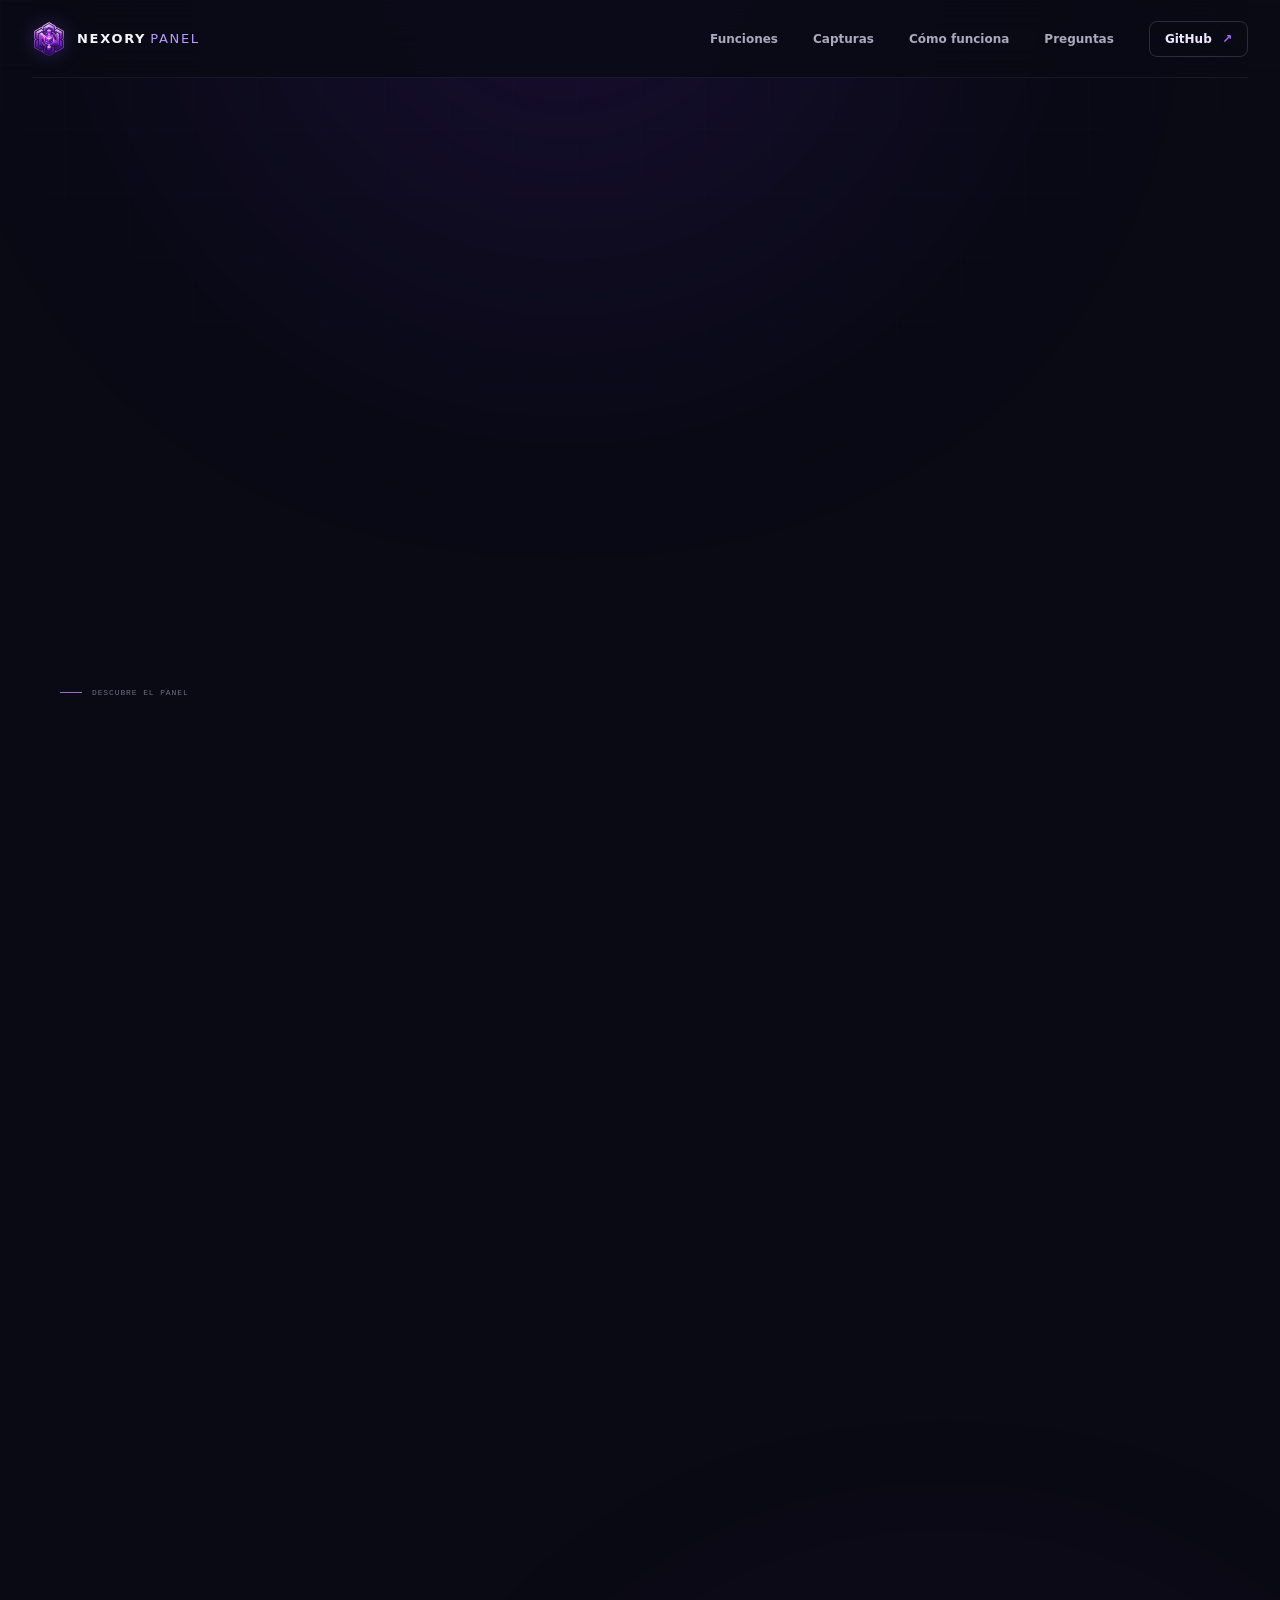
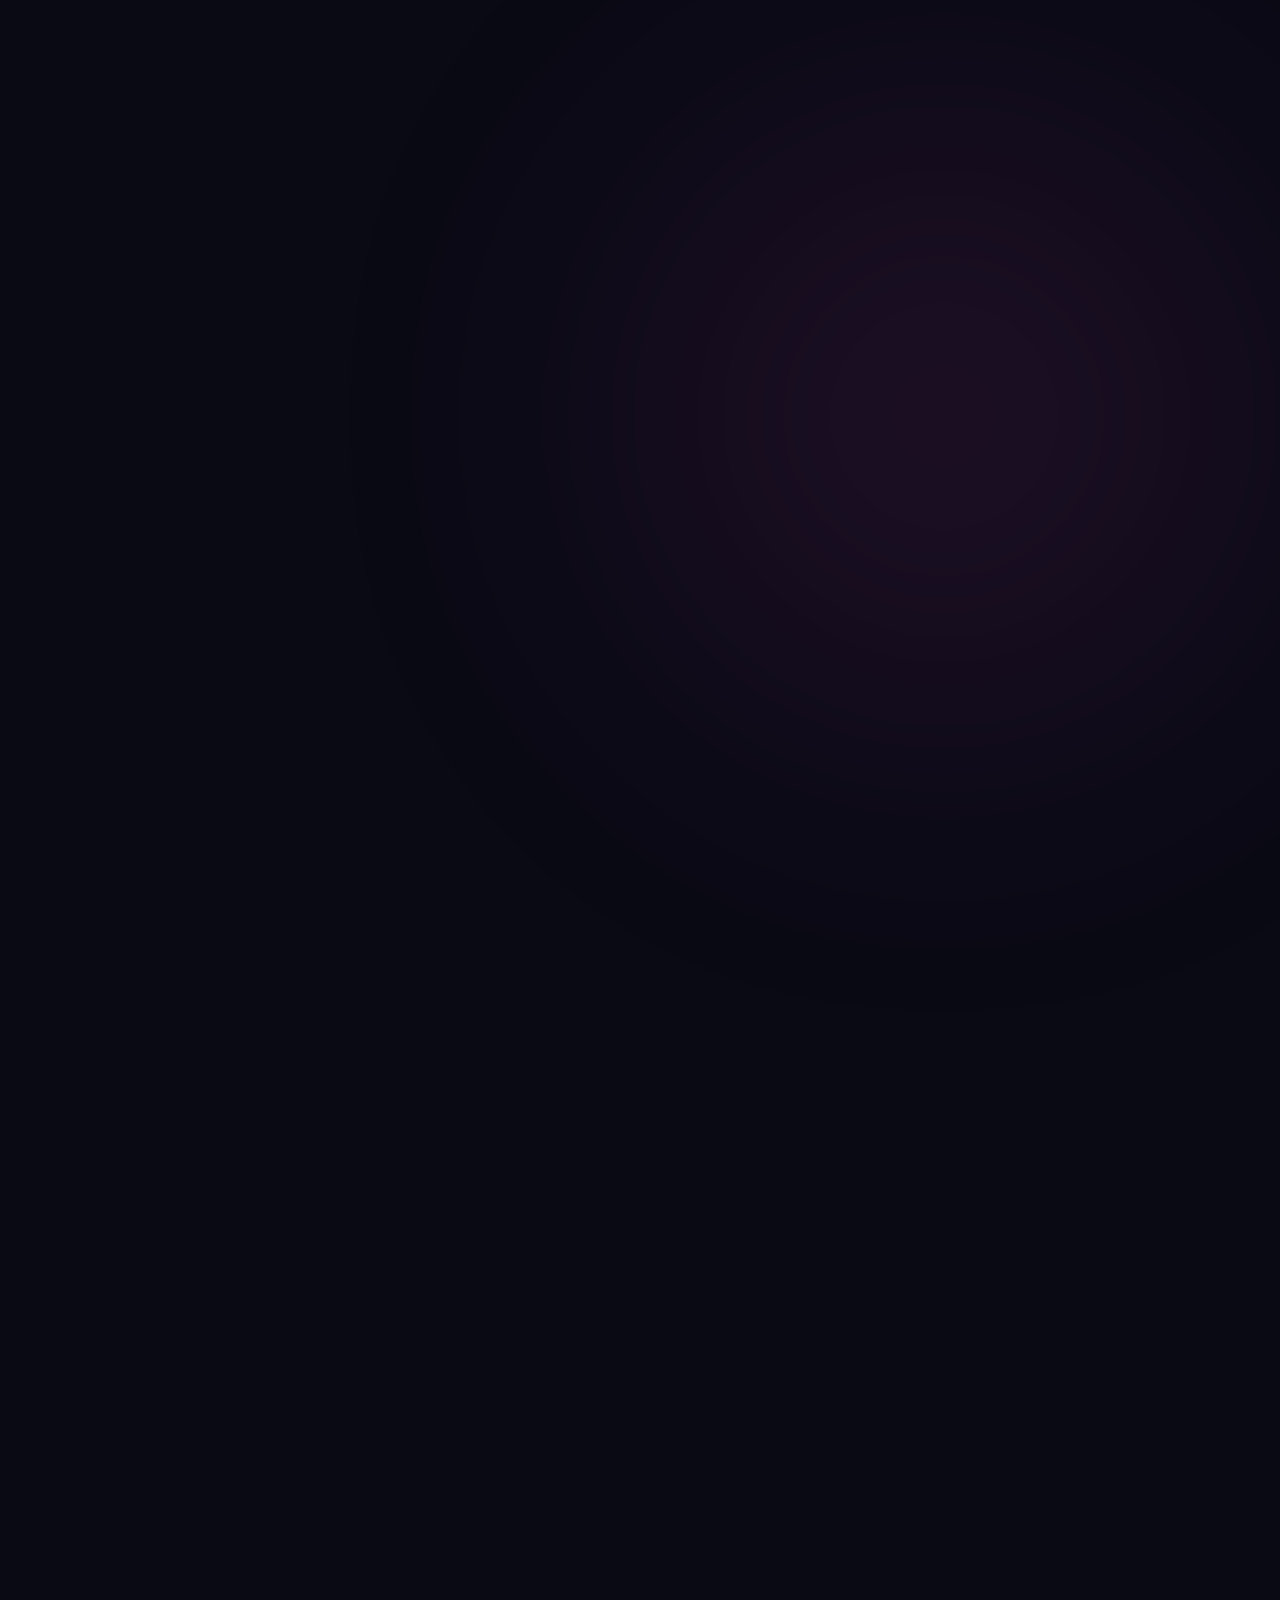
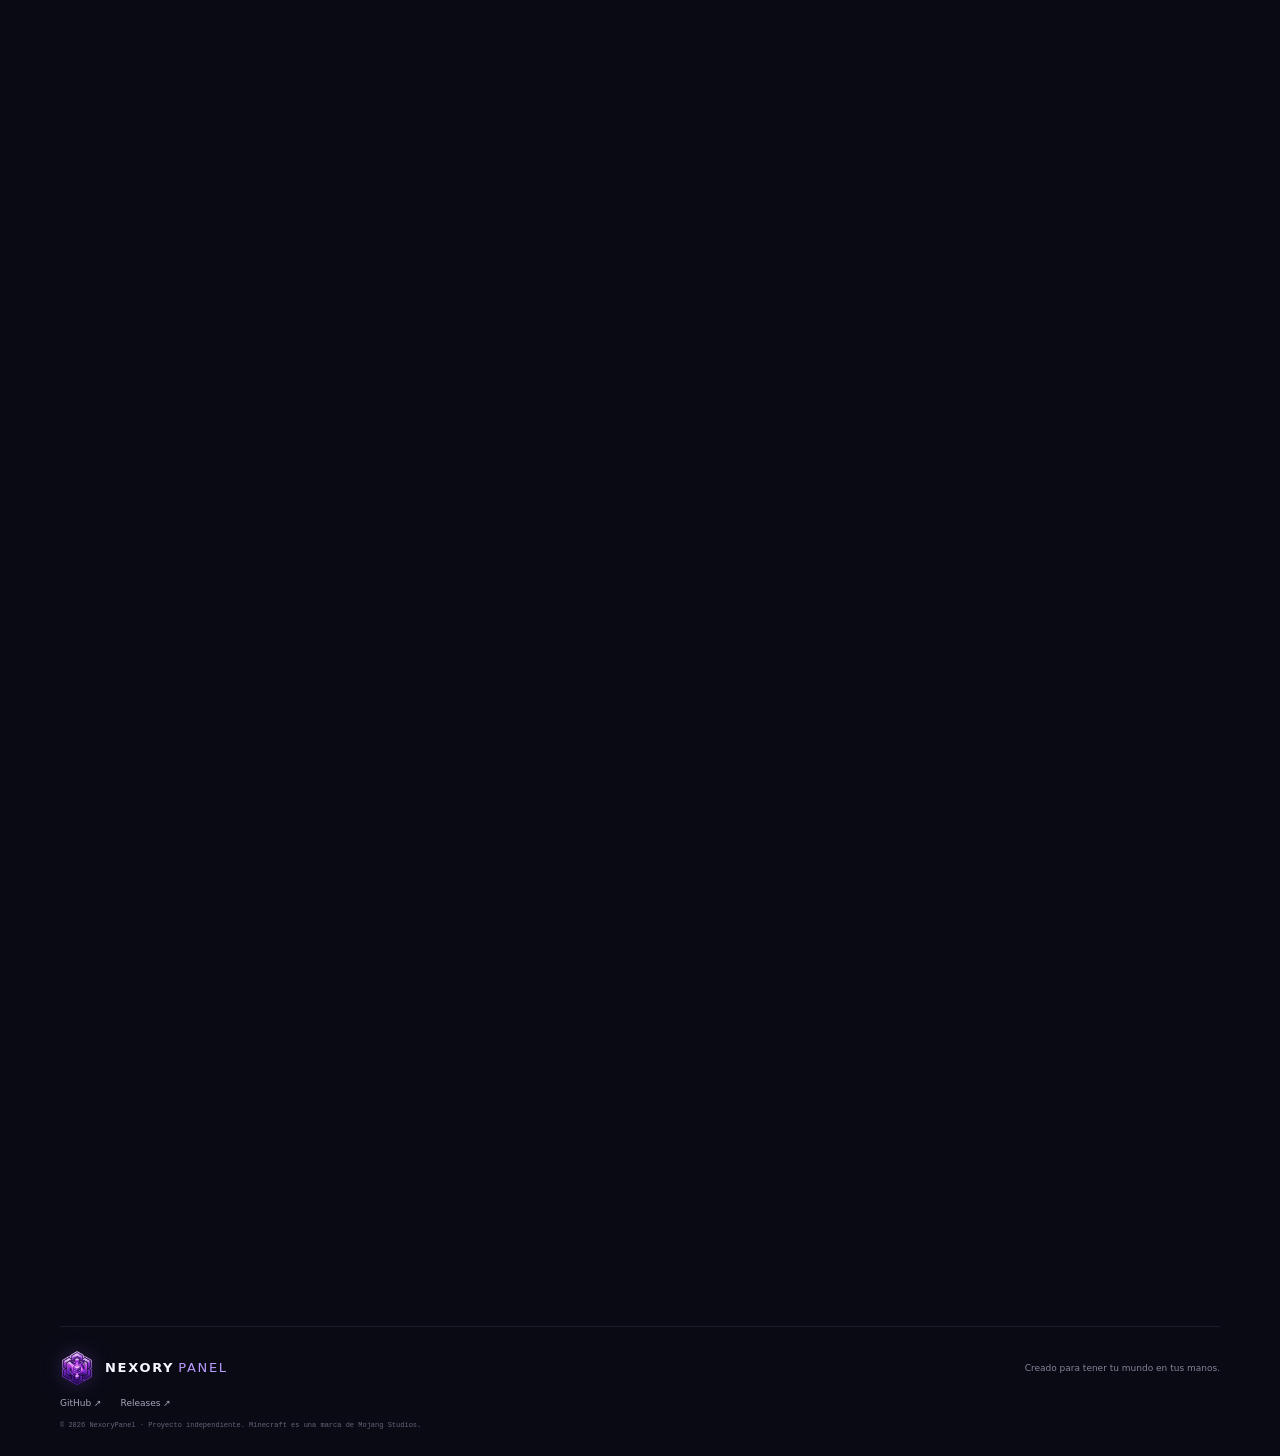
<file: docs/index.html>
<!doctype html>
<html lang="es">
<head>
  <meta charset="utf-8">
  <meta name="viewport" content="width=device-width, initial-scale=1">
  <meta name="theme-color" content="#090a14">
  <meta name="referrer" content="strict-origin-when-cross-origin">
  <meta name="description" content="Descarga NexoryPanel gratis para Windows, macOS, Linux y Android. Administra tus servidores Minecraft Java y Bedrock desde el panel.">
  <meta http-equiv="Content-Security-Policy" content="default-src 'self'; base-uri 'self'; object-src 'none'; frame-src 'none'; form-action 'self'; img-src 'self'; font-src 'self'; style-src 'self'; script-src 'self'; connect-src 'self'; upgrade-insecure-requests">
  <meta property="og:title" content="NexoryPanel — Tu servidor, bajo control">
  <meta property="og:description" content="Un panel moderno para gestionar servidores Minecraft Java y Bedrock en Windows, macOS, Linux y Android.">
  <meta property="og:type" content="website">
  <title>NexoryPanel — Tu servidor, bajo control</title>
  <link rel="icon" type="image/png" href="./assets/icon.png?v=2">
  <link rel="stylesheet" href="./styles.css?v=3">
  <script src="./app.js?v=2" defer></script>
</head>
<body>
  <div class="page-glow page-glow-top" aria-hidden="true"></div>
  <div class="page-glow page-glow-bottom" aria-hidden="true"></div>
  <header class="site-header">
    <a class="brand" href="#inicio" aria-label="NexoryPanel, inicio">
      <img class="brand-mark" src="./assets/icon.png?v=2" width="32" height="32" alt="">
      <span>NEXORY<span class="brand-light">PANEL</span></span>
    </a>
    <button class="menu-toggle" type="button" aria-expanded="false" aria-controls="main-nav" aria-label="Abrir menú"><span></span><span></span></button>
    <nav id="main-nav" class="main-nav" aria-label="Navegación principal">
      <a href="#funciones">Funciones</a>
      <a href="#capturas">Capturas</a>
      <a href="#como-funciona">Cómo funciona</a>
      <a href="#preguntas">Preguntas</a>
      <a class="nav-github" href="https://github.com/FelixDevvv/nexorypanel" target="_blank" rel="noreferrer">GitHub <span aria-hidden="true">↗</span></a>
    </nav>
  </header>

  <main>
    <section class="hero section-wrap" id="inicio">
      <div class="hero-copy reveal">
        <div class="eyebrow"><span class="status-pulse"></span> CONTROL LOCAL · WINDOWS, MACOS Y LINUX</div>
        <h1>Tu servidor.<br><span class="gradient-text">Tus reglas.</span></h1>
        <p class="hero-lede">Todo lo que necesitas para administrar tus servidores Minecraft Java y Bedrock, en un panel local hecho para que disfrutes construyendo.</p>
        <div class="hero-actions">
          <a class="button button-primary" href="#descargas">
            <svg viewBox="0 0 20 20" aria-hidden="true"><path d="M10 2v10m0 0 4-4m-4 4L6 8m-2 5v4h12v-4"/></svg>
            Descargar gratis
          </a>
          <a class="button button-quiet" href="https://github.com/FelixDevvv/nexorypanel" target="_blank" rel="noreferrer">Explorar el proyecto <span aria-hidden="true">↗</span></a>
        </div>
        <div class="hero-meta"><span><i class="meta-dot"></i> Windows · macOS · Linux · Android</span><span>Gratis · proyecto en desarrollo</span></div>
      </div>

      <div class="hero-art reveal" data-tilt>
        <div class="art-orbit orbit-one"></div><div class="art-orbit orbit-two"></div>
        <div class="art-star star-one" aria-hidden="true">✦</div><div class="art-star star-two" aria-hidden="true">✧</div><div class="art-star star-three" aria-hidden="true">✦</div>
        <div class="art-glow"></div>
        <a class="hero-screenshot" href="./assets/servers-overview.webp" target="_blank" rel="noreferrer" aria-label="Abrir la captura real de NexoryPanel a tamaño completo">
          <img src="./assets/servers-overview.webp" alt="Vista real de NexoryPanel: panel de servidores, recursos del nodo y opción para crear una instancia." width="1571" height="768" fetchpriority="high" decoding="async">
        </a>
        <div class="floating-chip chip-version"><span aria-hidden="true">✦</span> Paper · 1.21</div>
        <div class="floating-chip chip-secure"><span aria-hidden="true">⌁</span> Tu equipo, tus datos</div>
      </div>
      <a class="scroll-cue" href="#funciones"><span></span> DESCUBRE EL PANEL</a>
    </section>

    <section class="trust-strip section-wrap reveal" aria-label="Características principales">
      <div><span class="trust-icon">⌂</span><span><b>100% local</b><small>Se ejecuta en tu PC</small></span></div>
      <div><span class="trust-icon">◈</span><span><b>Una interfaz clara</b><small>Todo en un mismo lugar</small></span></div>
      <div><span class="trust-icon">⟡</span><span><b>Tú decides</b><small>Control de tus archivos</small></span></div>
      <div><span class="trust-icon">⌘</span><span><b>Multiplataforma</b><small>PC: Windows, macOS y Linux · app Android</small></span></div>
    </section>

    <section class="features section-wrap section-space" id="funciones">
      <div class="section-heading reveal"><div class="eyebrow">MENOS FRICCIÓN, MÁS JUEGO</div><h2>Todo tu servidor.<br><span class="muted-gradient">A un panel de distancia.</span></h2><p>Una interfaz compacta para las tareas de cada día, desde el primer arranque hasta el próximo backup.</p></div>
      <div class="feature-grid">
        <article class="feature-card feature-card-wide reveal"><div class="feature-top"><span class="feature-icon purple">⌘</span><span class="feature-index">01 / CONTROL</span></div><h3>La consola, siempre cerca</h3><p>Consulta actividad y gestiona el estado del servidor desde la misma ventana que usas para los ajustes.</p><div class="feature-console"><span><i></i> INFO</span> Done (4.82s)! Type "help" for help.</div><div class="feature-glow purple-glow"></div></article>
        <article class="feature-card reveal"><div class="feature-top"><span class="feature-icon blue">▤</span><span class="feature-index">02 / ARCHIVOS</span></div><h3>Ordena tu mundo</h3><p>Crea, mueve, renombra, comprime o edita archivos del servidor con el editor integrado.</p><div class="file-illustration"><div><span class="file-folder">▰</span> plugins <small>Carpeta</small><span class="file-chevron">›</span></div><div><span class="file-yml">Y</span> server.yml <small>2.4 KB</small><span class="file-chevron">›</span></div><div><span class="file-yml">P</span> server.properties <small>1.1 KB</small><span class="file-chevron">›</span></div></div><div class="feature-glow blue-glow"></div></article>
        <article class="feature-card reveal"><div class="feature-top"><span class="feature-icon pink">◈</span><span class="feature-index">03 / SOFTWARE</span></div><h3>El software que prefieres</h3><p>Elige entre diez opciones Java y Bedrock y consulta su versión oficial.</p><div class="software-chips"><span>Paper</span><span>Folia</span><span>Forge</span><span>Purpur</span><span>Mohist</span><span>Arclight</span><span>NeoForge</span><span>Vanilla</span><span>Bedrock</span><span>Fabric</span></div><div class="feature-glow pink-glow"></div></article>
        <article class="feature-card feature-card-wide feature-card-backups reveal"><div class="feature-top"><span class="feature-icon mint">◷</span><span class="feature-index">04 / TRANQUILIDAD</span></div><h3>Cuida tus instancias</h3><p>Configura recursos, administra accesos, crea backups y organiza tareas sin perder de vista el estado de cada servidor.</p><div class="backup-visual"><div class="backup-orb"><span>✓</span></div><div class="backup-lines"><b>Backup completo</b><small>nexoria-world · hace un momento</small><div class="backup-progress"><i></i></div></div><span class="backup-size">1.28 GB</span></div><div class="feature-glow mint-glow"></div></article>
      </div>
    </section>

    <section class="showcase section-wrap section-space" id="capturas">
      <div class="section-heading reveal">
        <div class="eyebrow">ASÍ SE VE NEXORYPANEL</div>
        <h2>Tu panel, en<br><span class="muted-gradient">pleno control.</span></h2>
        <p>Capturas reales de la aplicación: desde la lista de servidores hasta los controles de tu instancia.</p>
      </div>
      <div class="showcase-grid">
        <figure class="showcase-figure showcase-servers reveal">
          <a class="screenshot-frame" href="./assets/servers-overview.webp" target="_blank" rel="noreferrer" aria-label="Abrir captura de Mis servidores a tamaño completo">
            <span class="screenshot-chrome"><i></i><i></i><i></i><span>NEXORYPANEL / SERVIDORES</span></span>
            <span class="screenshot-image-wrap"><img src="./assets/servers-overview.webp" alt="Captura real de NexoryPanel en la página Mis servidores, con el nodo Windows y el botón para crear una instancia." width="1571" height="768" loading="lazy" decoding="async"></span>
            <span class="screenshot-open" aria-hidden="true">↗</span>
          </a>
          <figcaption><span class="caption-index">01</span><span><b>Una vista clara del nodo</b><small>Servidores, recursos y estado local.</small></span><span class="caption-arrow" aria-hidden="true">↗</span></figcaption>
        </figure>
        <figure class="showcase-figure showcase-dashboard reveal">
          <a class="screenshot-frame" href="./assets/server-dashboard.webp" target="_blank" rel="noreferrer" aria-label="Abrir captura del panel de administración del servidor a tamaño completo">
            <span class="screenshot-chrome"><i></i><i></i><i></i><span>NEXORYPANEL / DASHBOARD</span></span>
            <span class="screenshot-image-wrap"><img src="./assets/server-dashboard.webp" alt="Captura real del dashboard de un servidor, con consola lateral, métricas de CPU, RAM y disco y configuración de la instancia." width="1563" height="768" loading="lazy" decoding="async"></span>
            <span class="screenshot-open" aria-hidden="true">↗</span>
          </a>
          <figcaption><span class="caption-index">02</span><span><b>Tu instancia, al detalle</b><small>Consola y métricas en un mismo panel.</small></span><span class="caption-arrow" aria-hidden="true">↗</span></figcaption>
        </figure>
      </div>
    </section>

    <section class="how section-wrap section-space" id="como-funciona">
      <div class="how-art reveal">
        <div class="how-glow"></div><div class="how-card">
          <div class="how-card-header"><span class="how-dot"></span><span>ESTADO DEL SERVIDOR</span><span class="how-live">EN EJECUCIÓN</span></div>
          <div class="how-world"><img class="minecraft-world" src="./assets/minecraft-world.webp" alt="Captura real de Minecraft: mundo abierto con terreno de arena, hierba y árboles, tomada por el creador del proyecto." width="1463" height="768" loading="lazy" decoding="async"></div>
          <div class="how-card-footer"><span>✦ &nbsp; NEXORIA SMP</span><span>TPS &nbsp;<b>20.0</b></span><span>ONLINE &nbsp;<b>06</b></span></div>
        </div>
        <div class="orbit-label"><span>✧</span> TU NODO LOCAL</div>
      </div>
      <div class="how-copy reveal"><div class="eyebrow">EMPIEZA EN UNOS PASOS</div><h2>De tu escritorio<br>al mundo <span class="gradient-text">abierto.</span></h2><p>Un flujo sencillo pensado para configurar sin pelearte con herramientas distintas.</p>
        <div class="step-list">
          <div class="step"><span>01</span><div><b>Descarga NexoryPanel</b><small>Elige tu plataforma en GitHub Releases.</small></div></div>
          <div class="step"><span>02</span><div><b>Crea tu cuenta local</b><small>La primera cuenta se convierte en administradora del panel.</small></div></div>
          <div class="step"><span>03</span><div><b>Configura y juega</b><small>Elige software, recursos y administra tu servidor.</small></div></div>
        </div>
        <a class="text-link" href="https://github.com/FelixDevvv/nexorypanel/releases/latest" target="_blank" rel="noreferrer">Ver últimas versiones <span>↗</span></a>
      </div>
    </section>

    <section class="download-section section-wrap reveal" id="descargas">
      <div class="download-backdrop" aria-hidden="true"><span></span><span></span><span></span></div>
      <div class="download-content"><div class="eyebrow"><span class="status-pulse"></span> GRATIS · DESCARGA OFICIAL</div><h2>Tu servidor.<br><span class="gradient-text">Tu plataforma.</span></h2><p>Elige tu sistema y descarga NexoryPanel desde GitHub Releases.</p>
        <span class="download-note">Los paquetes de escritorio no tienen firma de editor; el APK usa una clave temporal de depuración. Comprueba el SHA-256.</span>
      </div>
      <div class="download-graphic" aria-hidden="true"><div class="download-ring ring-a"></div><div class="download-ring ring-b"></div><img class="download-logo" src="./assets/icon.png?v=2" width="160" height="160" alt="" loading="lazy" decoding="async"><i class="graphic-spark spark-a">✧</i><i class="graphic-spark spark-b">✦</i></div>
      <div class="download-options">
        <article class="platform-card"><div class="platform-card-top"><span class="platform-symbol">⊞</span><span class="platform-badge">Windows 10 / 11</span></div><h3>Windows</h3><p>Ejecutable listo para abrir. Conserva la consola para mostrar los registros.</p><a class="platform-download" href="https://github.com/FelixDevvv/nexorypanel/releases/latest/download/NexoryPanel.exe">Descargar .exe <span aria-hidden="true">↓</span></a><a class="platform-checksum" href="https://github.com/FelixDevvv/nexorypanel/releases/latest/download/NexoryPanel.exe.sha256" target="_blank" rel="noreferrer">SHA-256 <span aria-hidden="true">↗</span></a></article>
        <article class="platform-card"><div class="platform-card-top"><span class="platform-symbol">⌘</span><span class="platform-badge">App para macOS</span></div><h3>macOS</h3><p>Aplicación .app empaquetada. La arquitectura del build se indica en el Release.</p><a class="platform-download" href="https://github.com/FelixDevvv/nexorypanel/releases/latest/download/NexoryPanel-macos.zip">Descargar .zip <span aria-hidden="true">↓</span></a><a class="platform-checksum" href="https://github.com/FelixDevvv/nexorypanel/releases/latest/download/NexoryPanel-macos.zip.sha256" target="_blank" rel="noreferrer">SHA-256 <span aria-hidden="true">↗</span></a></article>
        <article class="platform-card"><div class="platform-card-top"><span class="platform-symbol">⌁</span><span class="platform-badge">Linux · x86_64</span></div><h3>Linux</h3><p>Tarball con ejecutable. Descomprime y lanza NexoryPanel desde una terminal.</p><a class="platform-download" href="https://github.com/FelixDevvv/nexorypanel/releases/latest/download/NexoryPanel-linux-x86_64.tar.gz">Descargar .tar.gz <span aria-hidden="true">↓</span></a><a class="platform-checksum" href="https://github.com/FelixDevvv/nexorypanel/releases/latest/download/NexoryPanel-linux-x86_64.tar.gz.sha256" target="_blank" rel="noreferrer">SHA-256 <span aria-hidden="true">↗</span></a></article>
        <article class="platform-card"><div class="platform-card-top"><span class="platform-symbol">◈</span><span class="platform-badge">Android 8+</span></div><h3>Android</h3><p>Crea y ejecuta servidores Vanilla, Paper y Purpur en el teléfono con Termux.</p><a class="platform-download" href="https://github.com/FelixDevvv/nexorypanel/releases/latest/download/NexoryPanel-android.apk">Descargar .apk <span aria-hidden="true">↓</span></a><a class="platform-checksum" href="https://github.com/FelixDevvv/nexorypanel/releases/latest/download/NexoryPanel-android.apk.sha256" target="_blank" rel="noreferrer">SHA-256 <span aria-hidden="true">↗</span></a></article>
      </div>
    </section>

    <section class="faq section-wrap section-space" id="preguntas">
      <div class="section-heading reveal"><div class="eyebrow">ANTES DE EMPEZAR</div><h2>Preguntas <span class="muted-gradient">rápidas.</span></h2></div>
      <div class="faq-list reveal">
        <details><summary>¿NexoryPanel aloja mi servidor en la nube?<span></span></summary><p>No. Es una aplicación local: el panel y los procesos del servidor se ejecutan en tu propio equipo.</p></details>
        <details><summary>¿Qué necesito para iniciar un servidor Minecraft?<span></span></summary><p>La versión de Java compatible con tu servidor Minecraft. NexoryPanel gestiona el proceso local, pero no instala Java por ti.</p></details>
        <details><summary>¿Qué sistemas operativos admite?<span></span></summary><p>Windows 10/11, macOS y Linux x86_64. El Release de macOS indica la arquitectura de esa compilación. El panel administra automáticamente el Firewall de Windows; en macOS y Linux los puertos se configuran manualmente.</p></details>
        <details><summary>¿Qué hace la app Android?<span></span></summary><p>La app controla servidores Java Vanilla, Paper y Purpur que se ejecutan localmente en Termux. Requiere Termux 0.109 o posterior, habilitar “Allow external apps”, conceder el permiso de ejecución y usar Java 25; los archivos del servidor se guardan en el espacio privado de Termux. El APK se firma con una clave temporal de depuración.</p></details>
        <details><summary>¿El proyecto está terminado?<span></span></summary><p>NexoryPanel continúa en desarrollo. Consulta las notas de cada versión y el README de GitHub para conocer funciones y limitaciones actuales.</p></details>
        <details><summary>¿Dónde se guardan mis datos?<span></span></summary><p>En tu equipo: Windows junto al ejecutable; macOS en Library/Application Support/NexoryPanel; Linux en ~/.local/share/nexorypanel (o en XDG_DATA_HOME). Mantén una copia de esa carpeta para conservar la configuración y los mundos.</p></details>
      </div>
    </section>
  </main>

  <footer class="site-footer section-wrap">
    <a class="brand" href="#inicio"><img class="brand-mark" src="./assets/icon.png?v=2" width="32" height="32" alt=""><span>NEXORY<span class="brand-light">PANEL</span></span></a>
    <p>Creado para tener tu mundo en tus manos.</p>
    <div><a href="https://github.com/FelixDevvv/nexorypanel" target="_blank" rel="noreferrer">GitHub ↗</a><a href="https://github.com/FelixDevvv/nexorypanel/releases" target="_blank" rel="noreferrer">Releases ↗</a></div>
    <small>© <span id="year"></span> NexoryPanel · Proyecto independiente. Minecraft es una marca de Mojang Studios.</small>
  </footer>
</body>
</html>
</file>
<file: docs/styles.css>
:root {
  color-scheme: dark;
  --bg: #090a14;
  --surface: #11121f;
  --surface-2: #151627;
  --text: #f7f6ff;
  --muted: #a4a4b9;
  --dim: #696a80;
  --purple: #a86cff;
  --pink: #f28cf4;
  --blue: #70a7ff;
  --mint: #65e9c5;
  --line: rgba(209, 195, 255, .1);
  --mono: "Cascadia Code", "Segoe UI Mono", Consolas, monospace;
  --sans: "Segoe UI Variable", "Segoe UI", system-ui, sans-serif;
}

* { box-sizing: border-box; }
html { overflow-x: clip; scroll-behavior: smooth; scroll-padding-top: 88px; }
body { margin: 0; overflow-x: hidden; background: var(--bg); color: var(--text); font-family: var(--sans); -webkit-font-smoothing: antialiased; }
body::before { position: fixed; z-index: -2; inset: 0; background-image: linear-gradient(rgba(139, 119, 205, .025) 1px, transparent 1px), linear-gradient(90deg, rgba(139, 119, 205, .025) 1px, transparent 1px); background-size: 64px 64px; content: ""; mask-image: linear-gradient(to bottom, black, transparent 75%); pointer-events: none; }
a { color: inherit; text-decoration: none; }
button { color: inherit; font: inherit; }
::selection { background: rgba(169, 108, 255, .4); }
.page-glow { position: absolute; z-index: -1; width: 42rem; height: 42rem; border-radius: 50%; filter: blur(145px); opacity: .14; pointer-events: none; }
.page-glow-top { top: -25rem; left: 18%; background: #732ce6; }
.page-glow-bottom { top: 105rem; right: 0; background: #ed49d6; opacity: .09; }
.section-wrap { width: min(1160px, calc(100% - 64px)); margin-inline: auto; }
.section-space { padding-top: 150px; }
.site-header { position: sticky; z-index: 20; top: 0; display: flex; width: min(1320px, calc(100% - 64px)); height: 78px; align-items: center; justify-content: space-between; margin-inline: auto; border-bottom: 1px solid rgba(206, 194, 255, .08); background: rgba(9, 10, 20, .8); backdrop-filter: blur(18px); }
.brand { display: inline-flex; align-items: center; gap: 11px; font-size: 13px; font-weight: 800; letter-spacing: .13em; }
.brand-mark { display: block; width: 34px; height: 34px; flex: 0 0 34px; border-radius: 9px; object-fit: contain; filter: drop-shadow(0 0 10px rgba(165, 104, 255, .24)); }
.brand-light { margin-left: 4px; color: #b99bff; font-weight: 500; }
.main-nav { display: flex; align-items: center; gap: 35px; color: #aaaabc; font-size: 12px; font-weight: 600; }
.main-nav a { transition: color .2s ease; }
.main-nav a:hover, .site-footer a:hover { color: var(--text); }
.main-nav .nav-github { padding: 10px 15px; border: 1px solid rgba(202, 184, 255, .19); border-radius: 8px; color: #ede8ff; }
.nav-github span { margin-left: 6px; color: var(--purple); }
.menu-toggle { display: none; }

.hero { position: relative; display: grid; min-height: 640px; grid-template-columns: .9fr 1.1fr; align-items: center; gap: 36px; padding-top: 50px; padding-bottom: 86px; }
.hero-copy { position: relative; z-index: 2; padding-bottom: 24px; }
.eyebrow { display: flex; align-items: center; gap: 9px; color: #a7a4bc; font-family: var(--mono); font-size: 10px; letter-spacing: .13em; }
.status-pulse, .meta-dot { width: 7px; height: 7px; border-radius: 50%; background: #68e9bd; box-shadow: 0 0 12px rgba(104, 233, 189, .78); }
.hero h1 { margin: 25px 0 19px; font-size: clamp(54px, 7vw, 82px); font-weight: 700; letter-spacing: -.075em; line-height: .99; }
.gradient-text { background: linear-gradient(100deg, #c99aff 5%, #a879ff 46%, #ed8bdf 100%); background-clip: text; -webkit-text-fill-color: transparent; }
.hero-lede { max-width: 450px; margin: 0; color: #a8a7b9; font-size: 14px; line-height: 1.9; }
.hero-actions { display: flex; flex-wrap: wrap; align-items: center; gap: 12px; margin-top: 31px; }
.button { position: relative; display: inline-flex; min-height: 47px; align-items: center; justify-content: center; gap: 10px; padding: 0 18px; border: 1px solid transparent; border-radius: 9px; font-size: 11px; font-weight: 800; transition: transform .22s ease, box-shadow .22s ease, border-color .22s ease; }
.button:hover { transform: translateY(-2px); }
.button-primary { border-color: rgba(229, 200, 255, .55); background: linear-gradient(112deg, #9664f5 0%, #8559ee 48%, #ca71e9 100%); box-shadow: 0 9px 26px rgba(134, 87, 238, .24), inset 0 1px rgba(255,255,255,.25); color: white; }
.button-primary:hover { box-shadow: 0 12px 34px rgba(164, 92, 250, .4), inset 0 1px rgba(255,255,255,.3); }
.button svg { width: 17px; fill: none; stroke: currentColor; stroke-linecap: round; stroke-linejoin: round; stroke-width: 1.7; }
.button-quiet { border-color: rgba(202, 184, 255, .16); color: #c4c0d0; }
.button-quiet:hover { border-color: rgba(202, 184, 255, .45); }
.button-quiet span { color: var(--purple); }
.hero-meta { display: flex; flex-wrap: wrap; gap: 17px; margin-top: 25px; color: #737387; font-family: var(--mono); font-size: 9px; }
.hero-meta > span:first-child { display: flex; align-items: center; gap: 7px; }
.meta-dot { width: 5px; height: 5px; }
.hero-art { position: relative; display: grid; min-width: 0; min-height: 380px; place-items: center; perspective: 1000px; }
.art-glow { position: absolute; top: 16%; left: 13%; width: 75%; height: 65%; border-radius: 50%; background: radial-gradient(ellipse, rgba(157, 71, 255, .34), rgba(96, 46, 171, .13) 45%, transparent 72%); filter: blur(26px); }
.art-orbit { position: absolute; top: 50%; left: 50%; z-index: 1; border: 1px solid rgba(176, 127, 255, .17); border-radius: 50%; }
.orbit-one { width: 500px; height: 190px; }
.orbit-two { width: 420px; height: 153px; border-color: rgba(229, 137, 255, .12); animation-name: orbitDriftAlt; }
.art-star { position: absolute; z-index: 2; color: #e5b7ff; text-shadow: 0 0 18px #b463ff; }
.star-one { top: 15%; left: 21%; font-size: 22px; }.star-two { top: 24%; right: 7%; font-size: 27px; }.star-three { right: 16%; bottom: 13%; font-size: 16px; }
.hero-screenshot { position: relative; z-index: 3; display: block; width: min(540px, 100%); overflow: hidden; border: 1px solid rgba(191, 157, 255, .3); border-radius: 13px; background: #100e1b; box-shadow: 0 30px 90px rgba(0,0,0,.52), 0 0 54px rgba(136, 74, 233, .17); transform: rotateX(var(--tilt-x, 0deg)) rotateY(var(--tilt-y, 0deg)); transition: transform .3s ease, box-shadow .3s ease; }
.hero-screenshot img { display: block; width: 100%; height: auto; aspect-ratio: 1571 / 768; object-fit: cover; }
.hero-screenshot:hover, .hero-screenshot:focus-visible { box-shadow: 0 33px 100px rgba(0,0,0,.58), 0 0 64px rgba(159, 92, 250, .27); }
.floating-chip { position: absolute; z-index: 4; display: flex; align-items: center; gap: 7px; padding: 10px 12px; border: 1px solid rgba(216, 186, 255, .19); border-radius: 8px; background: rgba(22, 21, 37, .88); box-shadow: 0 12px 35px rgba(0,0,0,.28), 0 0 26px rgba(143, 78, 227, .12); color: #d9d3e6; font-size: 8px; backdrop-filter: blur(12px); }.floating-chip span { color: #cd9fff; font-size: 12px; }.chip-version { top: 12%; right: 0; }.chip-secure { bottom: 15%; left: -1%; }
.download-graphic { position: relative; display: grid; width: 42%; height: 340px; place-items: center; }.download-ring { position: absolute; width: 280px; height: 130px; border: 1px solid rgba(204, 157, 255, .22); border-radius: 50%; transform: rotate(-28deg); }.download-ring.ring-a { animation: ringSway 10s ease-in-out infinite alternate; }.download-ring.ring-b { width: 220px; height: 110px; border-color: rgba(228, 141, 238, .2); transform: rotate(51deg); animation: ringSway 12s ease-in-out infinite alternate-reverse; }.download-logo { position: relative; z-index: 2; width: 150px; height: 150px; object-fit: contain; filter: drop-shadow(0 10px 40px rgba(192, 105, 255, .4)); animation: logoFloat 5.5s ease-in-out infinite; }.graphic-spark { position: absolute; color: #e4bbff; font-size: 22px; text-shadow: 0 0 18px #c46cff; animation: starPulse 4s ease-in-out infinite; }.spark-a { top: 22%; left: 23%; }.spark-b { right: 16%; bottom: 21%; font-size: 15px; animation-delay: -2s; }
.scroll-cue { position: absolute; bottom: 21px; left: 0; display: flex; align-items: center; gap: 10px; color: #6f6d82; font-family: var(--mono); font-size: 8px; letter-spacing: .11em; }.scroll-cue span { width: 22px; height: 1px; background: #986fda; }
.trust-strip { display: grid; grid-template-columns: repeat(4, 1fr); padding: 21px 0; border-top: 1px solid var(--line); border-bottom: 1px solid var(--line); }.trust-strip > div { display: flex; align-items: center; justify-content: center; gap: 12px; }.trust-icon { display: grid; width: 33px; height: 33px; place-items: center; border: 1px solid rgba(189, 154, 255, .17); border-radius: 9px; background: rgba(157, 100, 242, .08); color: #c7a6ff; font-size: 15px; }.trust-strip b, .trust-strip small { display: block; }.trust-strip b { font-size: 10px; font-weight: 700; }.trust-strip small { margin-top: 4px; color: #77768a; font-size: 8px; }
.section-heading { max-width: 600px; margin-bottom: 38px; }.section-heading h2, .how-copy h2, .download-content h2 { margin: 17px 0 13px; font-size: clamp(37px, 5vw, 55px); font-weight: 700; letter-spacing: -.065em; line-height: 1.1; }.muted-gradient { background: linear-gradient(100deg, #d7ceec, #9d8caf); background-clip: text; -webkit-text-fill-color: transparent; }.section-heading > p, .how-copy > p { max-width: 510px; margin: 0; color: #9291a6; font-size: 12px; line-height: 1.9; }
.feature-grid { display: grid; grid-template-columns: 1fr 1fr; gap: 14px; }.feature-card { position: relative; min-height: 270px; padding: 25px 26px; overflow: hidden; border: 1px solid rgba(197, 183, 238, .11); border-radius: 13px; background: linear-gradient(135deg, rgba(25, 24, 40, .9), rgba(15, 16, 28, .94)); isolation: isolate; }.feature-card-wide { min-height: 270px; }.feature-card > :not(.feature-glow) { position: relative; z-index: 1; }.feature-top { display: flex; align-items: center; justify-content: space-between; }.feature-icon { display: grid; width: 36px; height: 36px; place-items: center; border: 1px solid currentColor; border-radius: 9px; background: rgba(255,255,255,.025); font-size: 16px; }.feature-icon.purple { color: #be91ff; }.feature-icon.blue { color: #7eacff; }.feature-icon.pink { color: #e28dea; }.feature-icon.mint { color: #70e1c1; }.feature-index { color: #77758b; font-family: var(--mono); font-size: 8px; letter-spacing: .08em; }.feature-card h3 { margin: 21px 0 8px; font-size: 17px; letter-spacing: -.035em; }.feature-card p { max-width: 410px; margin: 0; color: #9392a7; font-size: 10px; line-height: 1.8; }.feature-glow { position: absolute; z-index: 0; right: -47px; bottom: -103px; width: 240px; height: 190px; border-radius: 50%; filter: blur(73px); opacity: .21; pointer-events: none; }.purple-glow { background: #8d57ff; }.blue-glow { background: #377bec; opacity: .16; }.pink-glow { background: #d959cb; opacity: .16; }.mint-glow { background: #26c99b; opacity: .12; }
.feature-console { display: flex; align-items: center; gap: 10px; max-width: 350px; margin-top: 21px; padding: 11px; border: 1px solid rgba(190, 177, 229, .09); border-radius: 7px; background: rgba(6,7,13,.62); color: #b7b3c8; font-family: var(--mono); font-size: 7px; white-space: nowrap; }.feature-console > span { color: #74ddbb; font-size: 6px; }.feature-console i { display: inline-block; width: 4px; height: 4px; border-radius: 50%; background: #6ce2b7; box-shadow: 0 0 8px #6ce2b7; }
.file-illustration { display: grid; gap: 5px; width: 260px; margin-top: 17px; }.file-illustration > div { display: grid; grid-template-columns: 18px 1fr auto 10px; align-items: center; gap: 8px; padding: 6px 9px; border: 1px solid rgba(196, 184, 227, .07); border-radius: 6px; background: rgba(6,7,13,.33); color: #d3cee0; font-size: 7px; }.file-illustration small { color: #77758a; font-family: var(--mono); font-size: 6px; }.file-folder { color: #8fafff; font-size: 10px; }.file-yml { display: grid; width: 15px; height: 15px; place-items: center; border-radius: 4px; background: rgba(171, 120, 255, .16); color: #c4a0ff; font-family: var(--mono); font-size: 7px; }.file-chevron { color: #706e83; font-size: 12px; }
.software-chips { display: flex; flex-wrap: wrap; gap: 6px; margin-top: 20px; }.software-chips span { padding: 7px 10px; border: 1px solid rgba(198, 180, 238, .13); border-radius: 6px; background: rgba(255,255,255,.025); color: #c8c0d8; font-family: var(--mono); font-size: 7px; }.software-chips span:first-child { border-color: rgba(174, 132, 255, .34); color: #d0b4ff; }
.feature-card-backups { display: flex; flex-direction: column; }.backup-visual { display: flex; width: min(400px, 100%); align-items: center; gap: 12px; margin-top: 19px; padding: 11px 13px; border: 1px solid rgba(190, 177, 229, .09); border-radius: 8px; background: rgba(6,7,13,.38); }.backup-orb { display: grid; width: 28px; height: 28px; place-items: center; border: 1px solid rgba(100, 228, 192, .35); border-radius: 50%; background: rgba(100, 228, 192, .1); color: #75e3c2; font-size: 12px; }.backup-lines { flex: 1; }.backup-lines b, .backup-lines small { display: block; }.backup-lines b { color: #dad6e5; font-size: 7px; }.backup-lines small { margin-top: 4px; color: #7c7b8f; font-size: 6px; }.backup-progress { height: 2px; margin-top: 7px; overflow: hidden; border-radius: 3px; background: #282738; }.backup-progress i { display: block; width: 100%; height: 100%; background: linear-gradient(90deg, #49d9b2, #a5f2d5); }.backup-size { color: #aaa6bb; font-family: var(--mono); font-size: 7px; }
.how { display: grid; grid-template-columns: 1fr 1fr; align-items: center; gap: 90px; }.how-art { position: relative; min-height: 370px; display: grid; place-items: center; }.how-glow { position: absolute; width: 80%; height: 70%; border-radius: 50%; background: radial-gradient(ellipse, rgba(121, 67, 225, .22), transparent 70%); filter: blur(30px); }.how-card { position: relative; width: min(520px, 100%); overflow: hidden; border: 1px solid rgba(189, 160, 246, .22); border-radius: 13px; background: rgba(15, 15, 25, .92); box-shadow: 0 24px 80px rgba(0,0,0,.42), 0 0 38px rgba(133,76,227,.1); transform: rotate(-2deg); }.how-card-header { display: flex; height: 39px; align-items: center; gap: 8px; padding: 0 14px; border-bottom: 1px solid rgba(198, 179, 238, .09); color: #9894aa; font-family: var(--mono); font-size: 7px; letter-spacing: .07em; }.how-dot { width: 6px; height: 6px; border-radius: 50%; background: #73e5be; box-shadow: 0 0 9px #73e5be; }.how-live { margin-left: auto; color: #8bdfc0; font-size: 6px; }.how-world { position: relative; height: auto; aspect-ratio: 1463 / 768; overflow: hidden; background: #b6d2fb; }.minecraft-world { display: block; width: 100%; height: 100%; object-fit: cover; transition: transform 8s ease; }.how-card:hover .minecraft-world { transform: scale(1.05); }.how-card-footer { display: flex; justify-content: space-between; padding: 13px 15px; color: #89869b; font-family: var(--mono); font-size: 6px; letter-spacing: .05em; }.how-card-footer b { color: #ddd4eb; }.orbit-label { position: absolute; right: 1%; bottom: 10%; display: flex; align-items: center; gap: 7px; padding: 9px 11px; border: 1px solid rgba(208, 183, 255, .2); border-radius: 7px; background: rgba(21, 20, 36, .86); color: #c8bfd7; font-family: var(--mono); font-size: 7px; letter-spacing: .08em; }.orbit-label span { color: #c18cff; font-size: 12px; }
.how-copy h2 { margin-bottom: 11px; }.step-list { display: grid; gap: 18px; margin-top: 25px; }.step { display: flex; align-items: flex-start; gap: 13px; }.step > span { display: grid; width: 28px; height: 28px; flex: 0 0 28px; place-items: center; border: 1px solid rgba(185, 143, 255, .22); border-radius: 7px; background: rgba(160, 107, 244, .08); color: #ba8df8; font-family: var(--mono); font-size: 8px; }.step b, .step small { display: block; }.step b { margin-top: 2px; color: #e2deec; font-size: 10px; }.step small { max-width: 340px; margin-top: 5px; color: #838196; font-size: 9px; line-height: 1.7; }.text-link { display: inline-flex; gap: 8px; margin-top: 24px; color: #c5a1ff; font-size: 10px; font-weight: 700; }.text-link span { transition: transform .2s ease; }.text-link:hover span { transform: translate(3px,-3px); }
.showcase-grid { display: grid; grid-template-columns: repeat(2, minmax(0, 1fr)); align-items: start; gap: 22px; padding-bottom: 48px; }
.showcase-figure { min-width: 0; margin: 0; }.showcase-dashboard { margin-top: 64px; }
.screenshot-frame { position: relative; display: block; overflow: hidden; border: 1px solid rgba(199, 168, 255, .25); border-radius: 12px; background: #10101b; box-shadow: 0 24px 70px rgba(0, 0, 0, .38), 0 0 35px rgba(151, 90, 248, .1); transition: transform .38s cubic-bezier(.2,.7,.2,1), border-color .3s ease, box-shadow .38s ease; }
.screenshot-frame::after { position: absolute; inset: 25px 0 0; background: linear-gradient(120deg, rgba(202, 143, 255, .12), transparent 42%, rgba(120, 115, 255, .08)); content: ""; opacity: 0; pointer-events: none; transition: opacity .35s ease; }
.screenshot-frame:hover, .screenshot-frame:focus-visible { z-index: 2; border-color: rgba(211, 170, 255, .7); box-shadow: 0 30px 80px rgba(0, 0, 0, .46), 0 0 42px rgba(151, 90, 248, .24); transform: translateY(-7px) scale(1.012); }
.screenshot-frame:hover::after, .screenshot-frame:focus-visible::after { opacity: 1; }
.screenshot-chrome { position: relative; z-index: 1; display: flex; height: 28px; align-items: center; gap: 5px; padding: 0 10px; border-bottom: 1px solid rgba(203, 185, 245, .1); background: linear-gradient(90deg, rgba(32, 29, 48, .98), rgba(17, 18, 30, .98)); color: #8c879f; font-family: var(--mono); font-size: 7px; letter-spacing: .08em; }
.screenshot-chrome > i { width: 6px; height: 6px; border-radius: 50%; background: #7a617f; }.screenshot-chrome > i:first-child { background: #e47c91; }.screenshot-chrome > i:nth-child(2) { background: #e4c078; }.screenshot-chrome > i:nth-child(3) { background: #71ca9d; }.screenshot-chrome > span { margin-left: 7px; }
.screenshot-image-wrap { display: block; overflow: hidden; background: #171328; }.screenshot-image-wrap img { display: block; width: 100%; height: auto; aspect-ratio: 1571 / 768; object-fit: cover; transition: transform .8s cubic-bezier(.2,.7,.2,1), filter .5s ease; }.showcase-dashboard .screenshot-image-wrap img { aspect-ratio: 1564 / 768; }.screenshot-frame:hover .screenshot-image-wrap img, .screenshot-frame:focus-visible .screenshot-image-wrap img { filter: saturate(1.08); transform: scale(1.025); }
.screenshot-open { position: absolute; z-index: 2; top: 39px; right: 12px; display: grid; width: 28px; height: 28px; place-items: center; border: 1px solid rgba(255,255,255,.2); border-radius: 8px; background: rgba(13, 12, 23, .72); color: #eee6ff; font-size: 14px; opacity: 0; transform: translateY(5px); transition: opacity .25s ease, transform .25s ease; backdrop-filter: blur(8px); }.screenshot-frame:hover .screenshot-open, .screenshot-frame:focus-visible .screenshot-open { opacity: 1; transform: translateY(0); }
.showcase-figure figcaption { display: flex; align-items: center; gap: 12px; padding: 15px 3px 0; }.caption-index { color: #ba8df8; font-family: var(--mono); font-size: 9px; }.showcase-figure figcaption b, .showcase-figure figcaption small { display: block; }.showcase-figure figcaption b { color: #e5dfef; font-size: 10px; }.showcase-figure figcaption small { margin-top: 5px; color: #858297; font-size: 8px; }.caption-arrow { margin-left: auto; color: #bd97f4; font-size: 12px; }
.download-section { position: relative; display: grid; grid-template-columns: minmax(0, 1.15fr) minmax(220px, .85fr); align-items: center; gap: 8px 24px; margin-top: 145px; padding: 38px; overflow: hidden; border: 1px solid rgba(183, 148, 249, .22); border-radius: 16px; background: linear-gradient(110deg, #17142a, #171322 55%, #1d152b); isolation: isolate; }.download-backdrop { position: absolute; z-index: -1; inset: 0; overflow: hidden; }.download-backdrop span { position: absolute; width: 380px; height: 380px; border-radius: 50%; filter: blur(90px); opacity: .19; }.download-backdrop span:first-child { top: -250px; left: 10%; background: #8f55f0; }.download-backdrop span:nth-child(2) { right: 7%; bottom: -300px; background: #cf50c7; }.download-backdrop span:last-child { top: 20%; right: 28%; width: 180px; height: 180px; background: #5a69d6; opacity: .1; }.download-content { position: relative; z-index: 2; }.download-content h2 { margin: 17px 0 10px; font-size: clamp(37px, 4vw, 49px); }.download-content p { margin: 0; color: #aaa5ba; font-size: 11px; }.download-note { display: block; max-width: 470px; margin-top: 16px; color: #a19bb0; font-size: 9px; line-height: 1.7; }.download-graphic { position: relative; display: grid; width: 100%; height: 230px; place-items: center; }.download-ring { position: absolute; width: 280px; height: 130px; border: 1px solid rgba(204, 157, 255, .22); border-radius: 50%; transform: rotate(-28deg); }.download-ring.ring-a { animation: ringSway 10s ease-in-out infinite alternate; }.download-ring.ring-b { width: 220px; height: 110px; border-color: rgba(228, 141, 238, .2); transform: rotate(51deg); animation: ringSway 12s ease-in-out infinite alternate-reverse; }.download-logo { position: relative; z-index: 2; width: 145px; height: 145px; object-fit: contain; filter: drop-shadow(0 10px 40px rgba(192, 105, 255, .4)); animation: logoFloat 5.5s ease-in-out infinite; }.graphic-spark { position: absolute; color: #e4bbff; font-size: 22px; text-shadow: 0 0 18px #c46cff; animation: starPulse 4s ease-in-out infinite; }.spark-a { top: 22%; left: 23%; }.spark-b { right: 16%; bottom: 21%; font-size: 15px; animation-delay: -2s; }.download-options { position: relative; z-index: 2; display: grid; grid-column: 1 / -1; grid-template-columns: repeat(4, minmax(0, 1fr)); gap: 12px; }.platform-card { min-width: 0; padding: 18px; border: 1px solid rgba(208, 190, 245, .13); border-radius: 11px; background: rgba(9, 10, 20, .52); backdrop-filter: blur(12px); transition: transform .24s ease, border-color .24s ease, background .24s ease; }.platform-card:hover { transform: translateY(-4px); border-color: rgba(190, 145, 255, .42); background: rgba(16, 15, 30, .78); }.platform-card-top { display: flex; align-items: center; justify-content: space-between; gap: 8px; }.platform-symbol { display: grid; width: 34px; height: 34px; place-items: center; border: 1px solid rgba(188, 143, 255, .24); border-radius: 9px; background: rgba(147, 91, 233, .12); color: #d3baff; font-size: 18px; }.platform-badge { color: #9c96af; font-family: var(--mono); font-size: 7px; }.platform-card h3 { margin: 17px 0 6px; font-size: 16px; }.platform-card p { min-height: 42px; margin: 0; color: #aaa5ba; font-size: 9px; line-height: 1.7; }.platform-download { display: flex; align-items: center; justify-content: space-between; gap: 8px; margin-top: 14px; padding: 11px 12px; border: 1px solid rgba(203, 169, 255, .32); border-radius: 7px; background: linear-gradient(110deg, rgba(142, 91, 236, .22), rgba(191, 102, 222, .12)); color: #eee5ff; font-size: 9px; font-weight: 800; transition: background .2s ease, border-color .2s ease; }.platform-download:hover { border-color: rgba(217, 180, 255, .62); background: rgba(147, 91, 233, .34); }.platform-download span { color: #d1aaff; font-size: 15px; }.platform-checksum { display: inline-block; margin-top: 10px; color: #c5a1ff; font-family: var(--mono); font-size: 7px; }.platform-checksum:hover { color: #e0c8ff; }
.faq { display: grid; grid-template-columns: .8fr 1.2fr; gap: 80px; }.faq .section-heading { margin: 0; }.faq-list details { border-bottom: 1px solid var(--line); }.faq-list details:first-child { border-top: 1px solid var(--line); }.faq-list summary { display: flex; min-height: 58px; align-items: center; justify-content: space-between; gap: 16px; color: #e4dfef; cursor: pointer; font-size: 10px; font-weight: 700; list-style: none; }.faq-list summary::-webkit-details-marker { display: none; }.faq-list summary > span { position: relative; width: 17px; height: 17px; flex: 0 0 17px; border: 1px solid rgba(190, 156, 255, .2); border-radius: 5px; }.faq-list summary > span::before, .faq-list summary > span::after { position: absolute; top: 7px; left: 4px; width: 7px; height: 1px; background: #ba91f7; content: ""; transition: transform .2s ease; }.faq-list summary > span::after { transform: rotate(90deg); }.faq-list details[open] summary > span::after { transform: rotate(0); }.faq-list details p { max-width: 560px; margin: -2px 30px 17px 0; color: #8f8da2; font-size: 9px; line-height: 1.8; }
.site-footer { display: grid; grid-template-columns: 1fr auto; align-items: center; gap: 13px 30px; margin-top: 120px; padding: 24px 0 27px; border-top: 1px solid var(--line); }.site-footer > p { margin: 0; color: #858397; font-size: 9px; }.site-footer > div { display: flex; gap: 19px; color: #aaa5bb; font-size: 9px; }.site-footer > small { grid-column: 1 / -1; color: #666579; font-family: var(--mono); font-size: 7px; }
.reveal { opacity: 0; transform: translateY(17px); transition: opacity .65s ease, transform .65s cubic-bezier(.2,.7,.2,1); }.reveal.is-visible { opacity: 1; transform: translateY(0); }.feature-grid .reveal:nth-child(2) { transition-delay: .08s; }.feature-grid .reveal:nth-child(3) { transition-delay: .15s; }.feature-grid .reveal:nth-child(4) { transition-delay: .22s; }.showcase-grid .reveal:nth-child(2) { transition-delay: .16s; }.showcase-figure.is-visible .screenshot-frame { animation: screenshotEnter .7s cubic-bezier(.2,.7,.2,1) both; }.showcase-dashboard.is-visible .screenshot-frame { animation-delay: .14s; }.scroll-cue span { animation: cueSlide 2.3s ease-in-out infinite; }
.hero-art .art-glow { animation: glowBreathe 7s ease-in-out infinite alternate; }.orbit-one { animation: orbitDrift 32s linear infinite; }.orbit-two { animation: orbitDrift 42s linear infinite reverse; }.art-star { animation: starPulse 3.8s ease-in-out infinite; }.star-two { animation-delay: -1.5s; }.star-three { animation-delay: -2.7s; }.floating-chip { animation: chipFloat 6s ease-in-out infinite; }.chip-secure { animation-delay: -2.5s; }.how-glow { animation: glowBreathe 8s ease-in-out infinite alternate-reverse; }.download-ring.ring-a { animation: ringSway 10s ease-in-out infinite alternate; }.download-ring.ring-b { animation: ringSway 12s ease-in-out infinite alternate-reverse; }.graphic-spark { animation: starPulse 4s ease-in-out infinite; }.spark-b { animation-delay: -2s; }.trust-icon, .feature-icon { transition: transform .3s ease, box-shadow .3s ease, background-color .3s ease; }.trust-strip > div:hover .trust-icon, .feature-card:hover .feature-icon { transform: translateY(-3px) rotate(-5deg); box-shadow: 0 0 22px rgba(164, 111, 255, .22); }
@keyframes orbitDrift { from { transform: translate(-50%, -50%) rotate(-24deg); } to { transform: translate(-50%, -50%) rotate(336deg); } }
@keyframes orbitDriftAlt { from { transform: translate(-50%, -50%) rotate(38deg); } to { transform: translate(-50%, -50%) rotate(398deg); } }
@keyframes glowBreathe { from { opacity: .65; transform: scale(.92); } to { opacity: 1; transform: scale(1.08); } }
@keyframes starPulse { 0%, 100% { opacity: .56; transform: scale(.84) rotate(-12deg); } 50% { opacity: 1; transform: scale(1.16) rotate(12deg); } }
@keyframes chipFloat { 0%, 100% { translate: 0 0; } 50% { translate: 0 -7px; } }
@keyframes logoFloat { 0%, 100% { translate: 0 3px; rotate: -2deg; } 50% { translate: 0 -8px; rotate: 2deg; } }
@keyframes ringSway { from { rotate: -7deg; scale: .96; } to { rotate: 8deg; scale: 1.04; } }
@keyframes screenshotEnter { from { box-shadow: 0 8px 26px rgba(0,0,0,.18), 0 0 0 rgba(151,90,248,0); } to { box-shadow: 0 24px 70px rgba(0,0,0,.38), 0 0 35px rgba(151,90,248,.1); } }
@keyframes cueSlide { 0%, 100% { opacity: .48; translate: 0 0; } 50% { opacity: 1; translate: 7px 0; } }

@media (max-width: 900px) {
  .hero { grid-template-columns: 1fr; gap: 10px; padding-top: 70px; }.hero-copy { padding-bottom: 0; }.hero-art { width: min(640px, 100%); min-height: 400px; margin: 0 auto; }.hero h1 { font-size: clamp(56px, 10vw, 78px); }.scroll-cue { bottom: 4px; }
  .showcase-grid { gap: 16px; }.showcase-dashboard { margin-top: 42px; }.screenshot-chrome { height: 25px; }.showcase-figure figcaption { gap: 9px; }
  .how { gap: 38px; }.how-art { min-height: 320px; }.faq { gap: 38px; }.download-section { grid-template-columns: minmax(0, 1fr) minmax(200px, .75fr); padding: 30px; }.download-options { grid-template-columns: repeat(2, minmax(0, 1fr)); }
}
@media (max-width: 640px) {
  .page-glow { width: 100vw; height: 100vw; }.page-glow-top { left: 0; }.page-glow-bottom { right: 0; }
  .chip-version { right: 0; }.chip-secure { left: 0; }
  .how-world { height: auto; }.download-logo { width: 120px; height: 120px; }
  .section-wrap { width: min(100% - 36px, 500px); }.section-space { padding-top: 100px; }.site-header { width: calc(100% - 36px); height: 67px; }.brand { font-size: 11px; }.brand-mark, .brand-mark svg { width: 29px; height: 29px; }
  .menu-toggle { display: grid; width: 36px; height: 36px; align-content: center; justify-items: center; gap: 5px; border: 1px solid rgba(202, 184, 255, .18); border-radius: 8px; background: rgba(255,255,255,.02); }.menu-toggle span { width: 14px; height: 1px; background: #e6dcf8; transition: transform .2s ease; }.menu-toggle[aria-expanded="true"] span:first-child { transform: translateY(3px) rotate(45deg); }.menu-toggle[aria-expanded="true"] span:last-child { transform: translateY(-3px) rotate(-45deg); }
  .main-nav { position: absolute; top: 58px; right: 0; left: 0; display: none; align-items: stretch; gap: 0; padding: 8px 15px 13px; border: 1px solid var(--line); border-radius: 11px; background: rgba(15,15,27,.97); box-shadow: 0 15px 50px rgba(0,0,0,.4); }.main-nav.is-open { display: flex; flex-direction: column; }.main-nav a { padding: 12px 2px; }.main-nav .nav-github { margin-top: 4px; text-align: center; }
  .hero { min-height: auto; padding-top: 62px; padding-bottom: 55px; }.hero h1 { font-size: clamp(53px, 14vw, 73px); }.hero-lede { font-size: 12px; }.hero-actions { align-items: stretch; }.button { min-height: 45px; font-size: 10px; }.hero-meta { gap: 11px; font-size: 7px; }.hero-art { min-height: 340px; margin-top: 2px; }.preview-brand { gap: 5px; font-size: 7px; }.mini-mark { width: 18px; height: 18px; }.preview-nav { gap: 5px; padding: 8px 4px; font-size: 7px; }.preview-main { padding: 12px 9px 8px; }.preview-title-row { margin: 17px 0 11px; }.preview-title-row h2 { font-size: 11px; }.preview-title-row p { max-width: 135px; font-size: 6px; }.server-state { padding: 5px 4px; font-size: 5px; }.preview-stats { gap: 4px; }.preview-stat { min-height: 69px; padding: 8px 6px; }.preview-stat > span { font-size: 5px; }.preview-stat > b { font-size: 15px; }.preview-console { margin-top: 8px; padding: 7px 6px; }.console-row { grid-template-columns: 37px 24px 1fr; gap: 3px; font-size: 5px; }.console-head, .preview-tab { font-size: 5px; }.preview-tabs { gap: 9px; }.floating-chip { padding: 8px 9px; font-size: 7px; }.chip-version { top: 3%; right: -3%; }.chip-secure { bottom: 6%; left: -2%; }.orbit-one { width: 360px; height: 130px; }.orbit-two { width: 315px; height: 120px; }
  .trust-strip { grid-template-columns: 1fr 1fr; gap: 18px 5px; padding: 20px 0; }.trust-strip > div { justify-content: flex-start; gap: 8px; }.trust-icon { width: 29px; height: 29px; flex: 0 0 29px; font-size: 13px; }.trust-strip b { font-size: 8px; }.trust-strip small { font-size: 7px; }
  .section-heading { margin-bottom: 25px; }.section-heading h2, .how-copy h2 { font-size: 39px; }.section-heading > p, .how-copy > p { font-size: 10px; }.feature-grid { grid-template-columns: 1fr; gap: 10px; }.feature-card, .feature-card-wide { min-height: 250px; padding: 22px; }.feature-card h3 { font-size: 16px; }.feature-card p { font-size: 9px; }
  .showcase-grid { grid-template-columns: 1fr; gap: 25px; padding-bottom: 0; }.showcase-dashboard { margin-top: 0; }.screenshot-chrome { height: 25px; font-size: 6px; }.showcase-figure figcaption { padding-top: 11px; }.showcase-figure figcaption b { font-size: 9px; }.showcase-figure figcaption small { font-size: 7px; }.screenshot-open { opacity: 1; transform: none; }
  .how { grid-template-columns: 1fr; gap: 24px; }.how-art { min-height: 290px; }.how-card { width: 95%; }.how-world { height: 178px; }.orbit-label { right: -1%; bottom: 3%; }.how-copy h2 { margin-top: 14px; }
  .download-section { grid-template-columns: 1fr; gap: 4px; margin-top: 95px; padding: 25px; }.download-content h2 { font-size: 38px; }.download-content .eyebrow { font-size: 8px; }.download-graphic { height: 170px; }.download-ring { width: 250px; height: 100px; }.download-logo { width: 120px; height: 120px; }.download-options { grid-template-columns: 1fr; }.platform-card p { min-height: 0; }
  .faq { grid-template-columns: 1fr; gap: 22px; }.faq .section-heading { margin: 0; }.faq .section-heading h2 { margin-bottom: 0; }.faq-list summary { min-height: 55px; font-size: 9px; }.faq-list details p { font-size: 8px; }
  .site-footer { grid-template-columns: 1fr; gap: 12px; margin-top: 86px; }.site-footer > p { font-size: 8px; }.site-footer > div { gap: 16px; }.site-footer > small { grid-column: 1; font-size: 6px; }
}
@media (prefers-reduced-motion: reduce) {
  *, *::before, *::after { scroll-behavior: auto !important; animation-duration: .01ms !important; animation-iteration-count: 1 !important; transition-duration: .01ms !important; }
  .reveal { opacity: 1; transform: none; }
}
</file>
